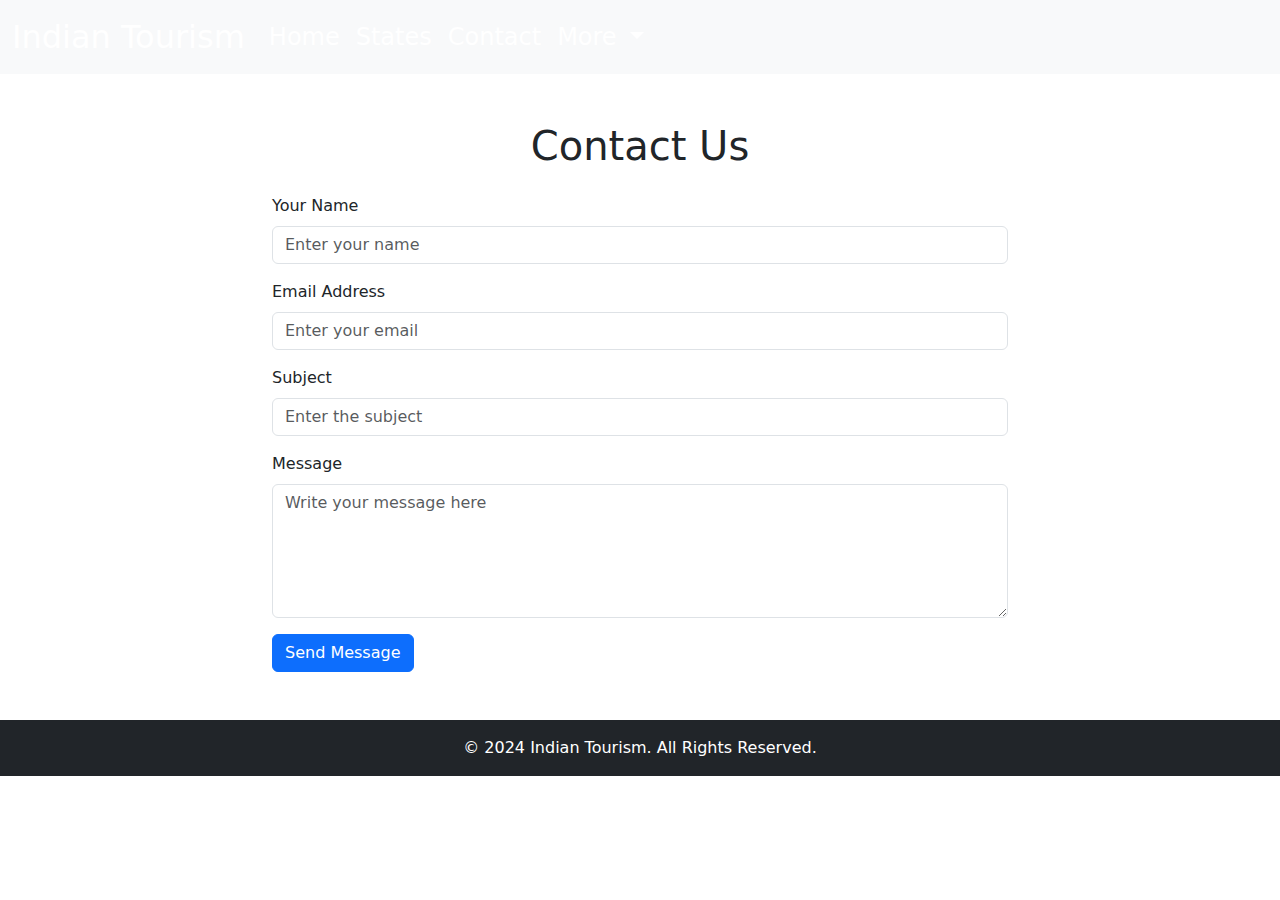
<file: contact.html>
<!DOCTYPE html>
<html lang="en">
<head>
    <meta charset="UTF-8">
    <meta name="viewport" content="width=device-width, initial-scale=1.0">
    <link rel="stylesheet" href="https://cdn.jsdelivr.net/npm/bootstrap@5.3.3/dist/css/bootstrap.min.css">
    <link rel="stylesheet" href="style.css">
    <title>Contact</title>
</head>
<body>

    <!-- Navbar -->
    <nav class="navbar navbar-expand-lg bg-body-tertiary">
        <div class="container-fluid">
            <a class="navbar-brand" href="#">Indian Tourism</a>
            <button class="navbar-toggler" type="button" data-bs-toggle="collapse" data-bs-target="#navbarNavDropdown" aria-controls="navbarNavDropdown" aria-expanded="false" aria-label="Toggle navigation">
                <span class="navbar-toggler-icon"></span>
            </button>
            <div class="collapse navbar-collapse" id="navbarNavDropdown">
                <ul class="navbar-nav">
                    <li class="nav-item">
                        <a class="nav-link" aria-current="page" href="index.html">Home</a>
                    </li>
                    <li class="nav-item">
                        <a class="nav-link" href="states.html">States</a>
                    </li>
                    <li class="nav-item">
                        <a class="nav-link active" href="#">Contact</a>
                    </li>
                    <li class="nav-item dropdown">
                        <a class="nav-link dropdown-toggle" href="#" role="button" data-bs-toggle="dropdown" aria-expanded="false">
                            More
                        </a>
                        <ul class="dropdown-menu">
                            <li><a class="dropdown-item" href="#">Action</a></li>
                            <li><a class="dropdown-item" href="#">Another action</a></li>
                            <li><a class="dropdown-item" href="#">Something else here</a></li>
                        </ul>
                    </li>
                </ul>
            </div>
        </div>
    </nav>

    <!-- Contact Form Section -->
    <div class="container mt-5 mb-5">
        <h1 class="text-center mb-4">Contact Us</h1>
        <div class="row justify-content-center">
            <div class="col-md-8">
                <form>
                    <div class="mb-3">
                        <label for="name" class="form-label">Your Name</label>
                        <input type="text" class="form-control" id="name" placeholder="Enter your name" required>
                    </div>
                    <div class="mb-3">
                        <label for="email" class="form-label">Email Address</label>
                        <input type="email" class="form-control" id="email" placeholder="Enter your email" required>
                    </div>
                    <div class="mb-3">
                        <label for="subject" class="form-label">Subject</label>
                        <input type="text" class="form-control" id="subject" placeholder="Enter the subject" required>
                    </div>
                    <div class="mb-3">
                        <label for="message" class="form-label">Message</label>
                        <textarea class="form-control" id="message" rows="5" placeholder="Write your message here" required></textarea>
                    </div>
                    <button type="submit" class="btn btn-primary">Send Message</button>
                </form>
            </div>
        </div>
    </div>

    <!-- Footer -->
    <footer class="bg-dark text-white text-center py-3">
        <p class="mb-0">&copy; 2024 Indian Tourism. All Rights Reserved.</p>
    </footer>

    <!-- Bootstrap JS -->
    <script src="https://cdn.jsdelivr.net/npm/bootstrap@5.3.3/dist/js/bootstrap.bundle.min.js" integrity="sha384-YvpcrYf0tY3lHB60NNkmXc5s9fDVZLESaAA55NDzOxhy9GkcIdslK1eN7N6jIeHz" crossorigin="anonymous"></script>
</body>
</html>
</file>
<file: style.css>
/* General Styles */
body, html {
    margin: 0;
    padding: 0;
    height: 100%;
    overflow-y: auto; /* Ensures scrolling is enabled */
    scroll-behavior: smooth; /* Smooth scrolling */
}

/* Navbar Styling */
.navbar-nav .nav-link {
    font-size: 1.5rem;
}

.navbar-brand {
    font-size: 2.0rem;
}

.navbar .nav-link {
    color: white !important;
}

.navbar-brand {
    color: white !important;
}

.navbar .nav-link:hover {
    color: #f8f9fa; /* Slightly lighter white on hover */
}

/* Glassy Navbar */
.glassy-navbar {
    background: rgba(255, 255, 255, 0.1); /* Glassy translucent effect */
    backdrop-filter: blur(5px); /* Blur effect for glassy look */
    -webkit-backdrop-filter: blur(5px); /* Safari support */
}

/* Video Background Styling */
.video-background {
    position: absolute;
    top: 0;
    left: 0;
    width: 100%;
    height: 100vh;
    z-index: -1; /* Ensures video stays in the background */
}

.video-background video {
    position: absolute;
    top: 50%;
    left: 50%;
    min-width: 100%;
    min-height: 100%;
    width: auto;
    height: auto;
    transform: translate(-50%, -50%);
    z-index: -1; /* Send video to the background */
}

/* Welcome Text Styling */
.welcome-text {
    position: absolute;
    top: 50%;
    left: 50%;
    transform: translate(-50%, -50%);
    text-align: center;
    color: white;
    font-size: 4rem;
    font-family: 'Georgia', serif;
    font-weight: bold;
    text-shadow: 2px 2px 4px rgba(0, 0, 0, 0.7);
    z-index: 1; /* Ensure it's above the video */
}

/* Carousel Styling */
#carouselExampleCaptions {
    margin-top: 100vh; /* Content starts after the video */
    position: relative;
    z-index: 1;
}

.carousel,
.carousel-inner,
.carousel-item {
    height: 100vh;
}

.carousel-item img {
    object-fit: cover;
    height: 100%;
    width: 100%;
}

/* Navbar Item Hover Effect */
.navbar-nav .nav-item {
    transition: transform 0.3s ease, box-shadow 0.3s ease;
}

.navbar-nav .nav-item:hover {
    transform: scale(1.1);
    box-shadow: 0 4px 8px rgba(0, 0, 0, 0.3);
}

.navbar-nav .nav-link:hover {
    color: #f8f9fa;
}

/* Card Styling */
.card {
    transition: transform 0.3s ease, box-shadow 0.3s ease;
    box-shadow: 0 4px 6px rgba(0, 0, 0, 0.1);
    display: flex;
    flex-direction: column;
    height: 100%;
}

/* Hover Effect for Cards */
.card:hover {
    transform: scale(1.05);
    box-shadow: 0 8px 16px rgba(0, 0, 0, 0.2);
}

/* Card Image Styling */
.card-img-top {
    width: 100%;
    height: 200px;
    object-fit: cover; /* Ensures the content is properly visible */
}

/* Ensure Video Covers the Card Area */
.card-img-top video {
    display: block;
    width: 100%;
    height: 100%;
    object-fit: cover;
    pointer-events: none; /* Prevent interaction by default */
}

/* Play Video on Hover */
.card:hover .card-img-top video {
    pointer-events: auto; /* Allow interaction */
}

/* Optional: Add Animation for Video Play */
.card:hover .card-img-top video {
    animation: playVideo 0.1s;
}

/* Video Play Animation */
@keyframes playVideo {
    0% { opacity: 0; }
    100% { opacity: 1; }
}

/* Card Body Styling */
.card-body {
    flex-grow: 1; /* Ensures the content section takes the available space */
}

/* Smooth Scroll Effect */
html {
    scroll-behavior: smooth;
}
</file>
